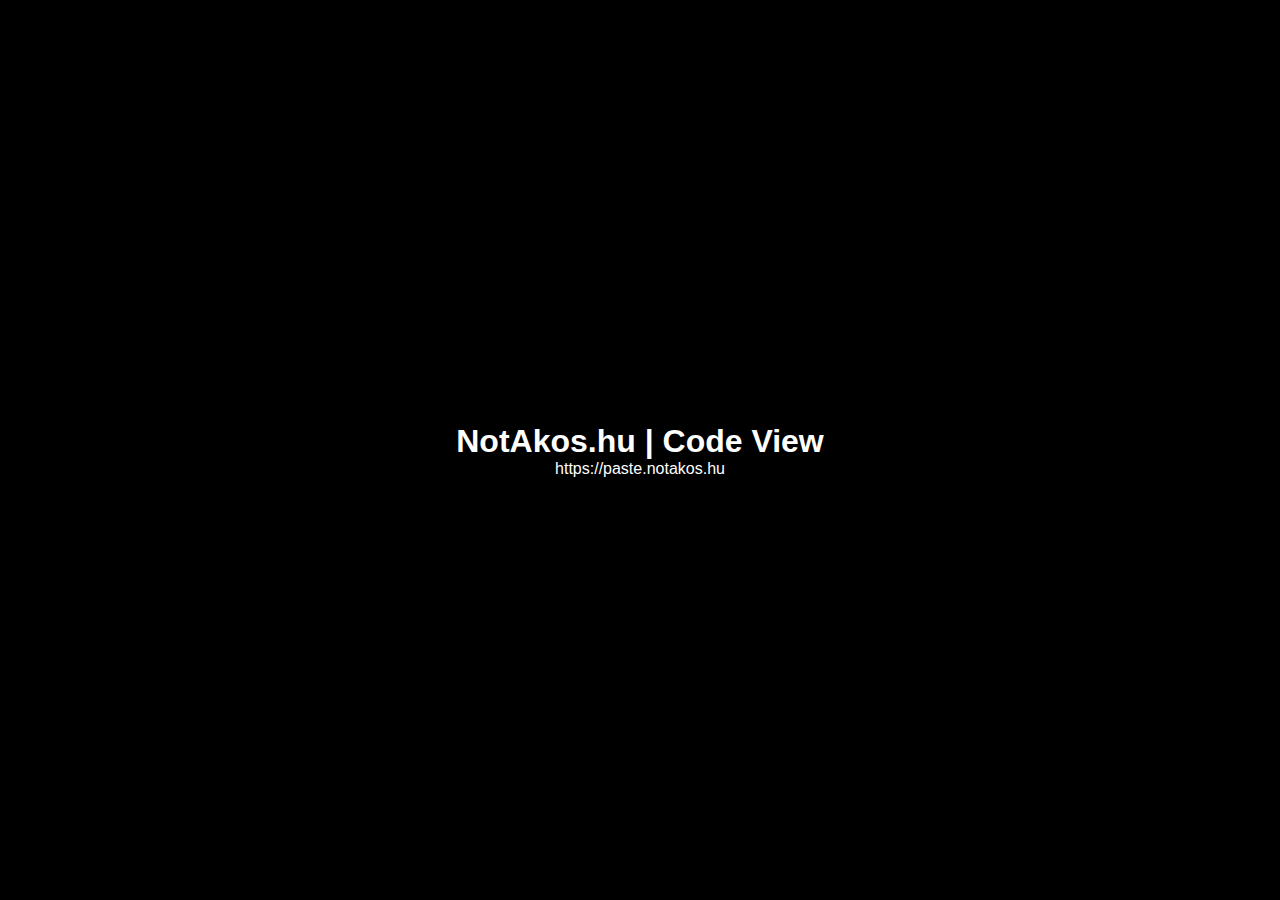
<file: index.html>
<!DOCTYPE html>
<html>
    <head>
        <title>NotAkos.hu | Code View</title>
        <link rel="stylesheet" href="style.css">
    </head>
    <body>
        <div class="main">
            <h1>NotAkos.hu | Code View</h1>
            <p>https://paste.notakos.hu</p>
        </div>
    </body>
</html>
</file>
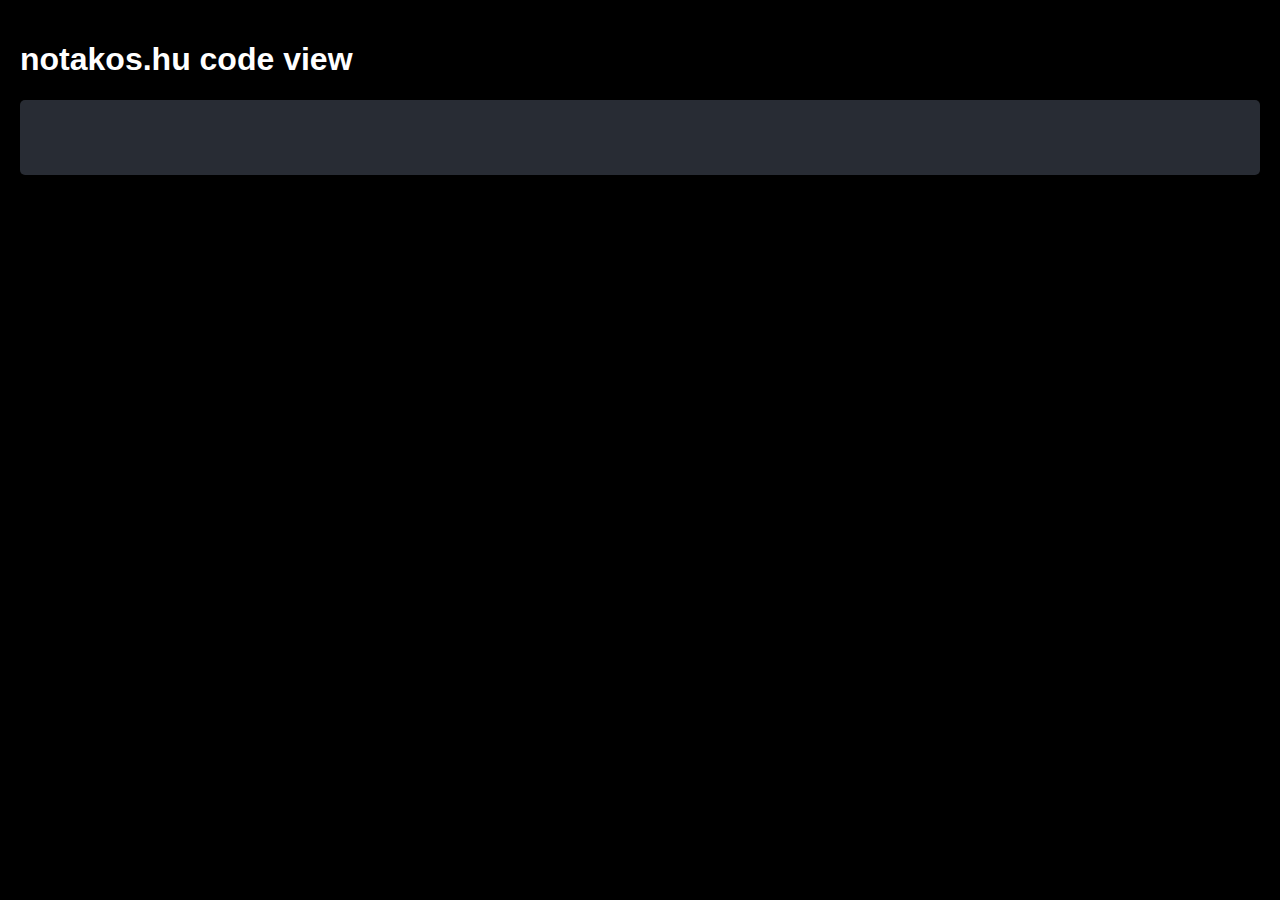
<file: paste/copy.html>
<!DOCTYPE html>
<html lang="hu">
<head>
    <meta charset="UTF-8">
    <meta name="viewport" content="width=device-width, initial-scale=1.0">
    <title>NotAkos.hu | Code View</title>
    <style>
        body {
            font-family: Arial, sans-serif;
            margin: 0; /* Margin 0 az egész oldalon */
            background-color: #000000;
            padding: 20px;
        }
        .code-container {
            background: #282c34; /* Szürke háttér */
            color: #ffffff;
            padding: 15px;
            border-radius: 5px;
            overflow: auto;
            display: flex;
        }
        .line-numbers {
            padding-right: 10px;
            text-align: right;
            user-select: none; /* Ne lehessen kijelölni a számokat */
            color: #888; /* Világos szürke */
        }
        pre {
            margin: 0;
            white-space: pre-wrap; /* Wrap long lines */
            word-wrap: break-word; /* Break words if necessary */
            flex-grow: 1; /* A kód terjedjen ki a maradék helyre */
        }
    </style>
</head>
<body>

<h1 style="color: white;">notakos.hu code view</h1>

<div class="code-container">
    <div class="line-numbers">
    </div>
    <pre><code>

    </code></pre>
</div>
</body>
</html>
</file>
<file: style.css>
* {
    margin: 0;
    color: white;
    box-sizing: border-box;
    font-family: 'Segoe UI', Tahoma, Geneva, Verdana, sans-serif;
}

body {
    background-color: black;
    display: flex;
    justify-content: center;
    align-items: center;
    height: 100vh; /* Az egész képernyő magasságához igazítás */
    text-align: center;
}

.main {
    /* Tetszőleges szélesség és magasság beállítása */
    width: 50%;
    padding: 20px;
    border-radius: 8px;
}
</file>
